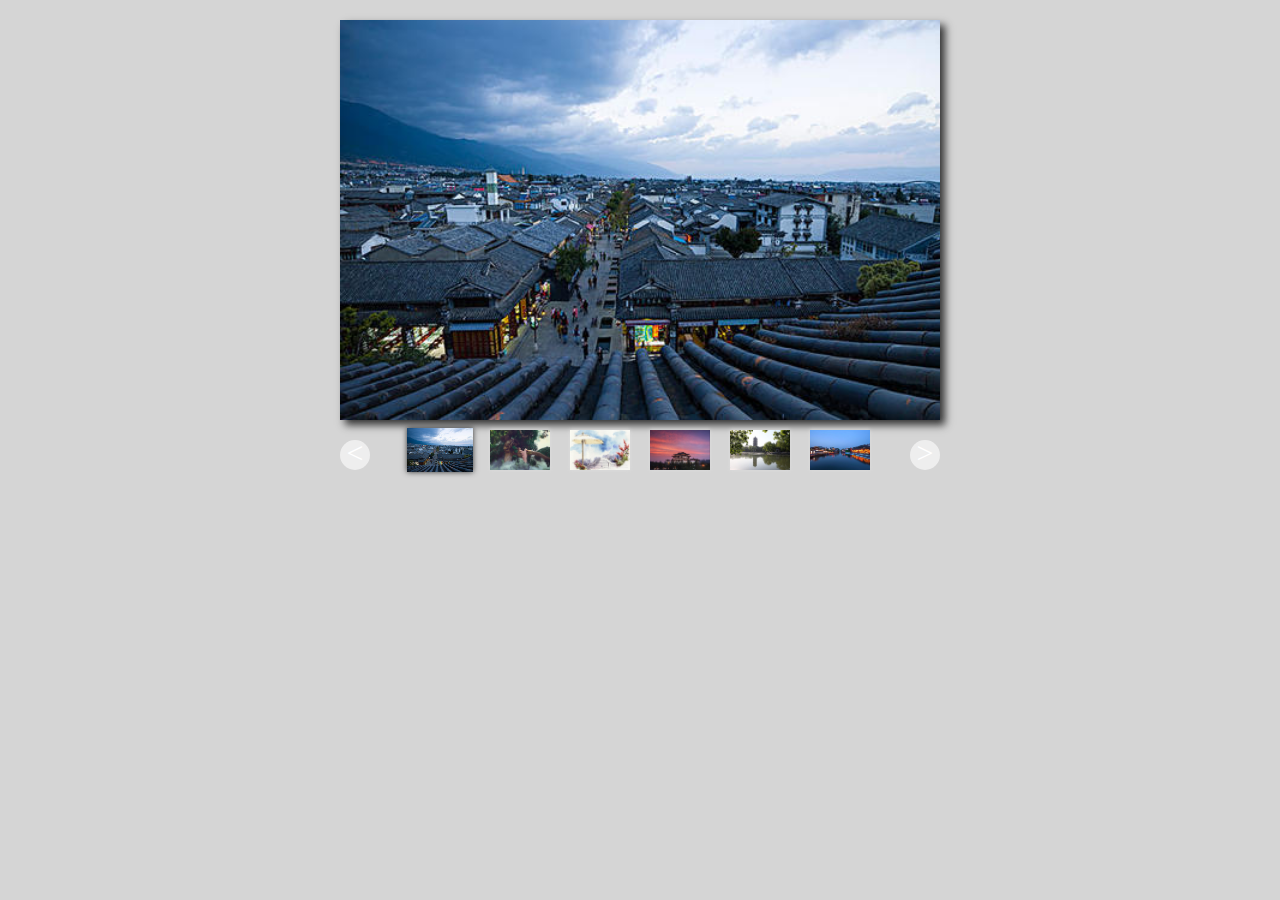
<file: 轮播图/index.html>
<!DOCTYPE html>
<html>

<head>
    <meta charset="UTF-8">
    <title>Document</title>
    <link rel="stylesheet" href="css/index.css" />
</head>

<body>
    <div class="tab">
        <div class="pic" id="pic">
            <div style="display: block;">
                <img src="img/1.jpg" alt="" style="width:600px;height:400px;">
            </div>
            <div>
                <img src="img/2.jpg" alt="" style="width:600px;height:400px;">
            </div>
            <div>
                <img src="img/3.jpg" alt="" style="width:600px;height:400px;">
            </div>
            <div>
                <img src="img/4.jpg" alt="" style="width:600px;height:400px;">
            </div>
            <div>
                <img src="img/5.jpg" alt="" style="width:600px;height:400px;">
            </div>
            <div>
                <img src="img/6.jpg" alt=""style="width:600px;height:400px;">
            </div>
        </div>
        <div class="pic1" id="pic1" style="display: none;">
        	<div style="display: block;">
                <img src="img/1.jpg" alt=""style="width:700px;height:500px;">
            </div>
            <div>
                <img src="img/2.jpg" alt="" style="width:700px;height:500px;">
            </div>
            <div>
                <img src="img/3.jpg" alt="" style="width:700px;height:500px;">
            </div>
            <div>
                <img src="img/4.jpg" alt="" style="width:700px;height:500px;">
            </div>
            <div>
                <img src="img/5.jpg" alt="" style="width:700px;height:500px;">
            </div>
            <div>
                <img src="img/6.jpg" alt="" style="width:700px;height:500px;">
            </div>
        </div>
         <div class="num" id="num">
            <a href="#" class="active"> <img src="img/1.jpg" alt="" style="width:60px;height:40px;"></a>
            <a href="#"><img src="img/2.jpg" alt="" style="width:60px;height:40px;"></a>
            <a href="#"><img src="img/3.jpg" alt="" style="width:60px;height:40px;"></a>
            <a href="#"><img src="img/4.jpg" alt="" style="width:60px;height:40px;"></a>
            <a href="#"><img src="img/5.jpg" alt="" style="width:60px;height:40px;"></a>
            <a href="#"><img src="img/6.jpg" alt="" style="width:60px;height:40px;"></a>
        </div>
        <div class="control">
            <span id="l">&lt;</span>
            <span id="r">&gt;</span>
        </div>
        </div>
    </div>
    <script>
        var num = document.getElementById('num');
        var pics = document.getElementById('pic');
        var 左 = document.getElementById('l');
        var 右 = document.getElementById('r');
        var as = num.getElementsByTagName('a'); //5
        var picdiv = pics.getElementsByTagName('div'); //5
        var picd = document.getElementById('pic1');
        var picb = picd.getElementsByTagName('div');

        var 数字 = 0;
        var timer = null;
        //定时器
        clearInterval(timer);
        timer = setInterval(moveRight,2000);
        for(var o=0;o<picdiv.length;o++){
            picdiv[o].onmouseover = function(){
                clearInterval(timer);
            }
            picdiv[o].onmouseout = function(){
                clearInterval(timer);
                timer = setInterval(moveRight,2000);
            }
        }
        function moveRight(){
            数字++;
            if(数字 == as.length){
                数字 = 0;
            }
            for (var j = 0; j < as.length; j++) {
                as[j].className = '';
                picdiv[j].style.display = 'none';
                picb[j].style.display = 'none';
            }
            as[数字].className = 'active';
            picdiv[数字].style.display = 'block';
            picb[数字].style.display = 'block';
        }

        //点击右
        右.onclick = function () {
            数字++; 
            //判断是否在合理范围里
            if(数字 == as.length){
                数字 = 0;
            }
            for (var j = 0; j < as.length; j++) {
                as[j].className = '';
                picdiv[j].style.display = 'none';
                picb[j].style.display = 'none';
            }
            as[数字].className = 'active';
            picdiv[数字].style.display = 'block';
             picb[数字].style.display = 'block';
        }


        //点击左
        左.onclick = function () {
            数字--;
            if(数字 == -1){
                数字 = picdiv.length-1;
            }
            for (var j = 0; j < as.length; j++) {
                as[j].className = '';
                picdiv[j].style.display = 'none';
                  picb[j].style.display = 'none';
            }
            as[数字].className = 'active';
            picdiv[数字].style.display = 'block';
            picb[数字].style.display = 'block';
        }

        //点击数字按钮(只改自己的样式)
        for (var i = 0; i < as.length; i++) {
            //i = 0 1 2 3 4
            // picdiv[i]==? 数字
            //众所周知
            //as[0].给它一个属性值 = 0
            //as[1].给它一个属性值 = 1
            //as[2].给它一个属性值 = 2
            //as[3].给它一个属性值 = 3
            //as[4].给它一个属性值 = 4
            as[i].setAttribute('z', i); // z = i
            as[i].onclick = function () {
                for (var j = 0; j < as.length; j++) {
                    as[j].className = '';
                    picdiv[j].style.display = 'none';
                     picb[j].style.display = 'none';
                }
                this.className = 'active';
                //div[z的值 当前的a=this.getAttribute('z')]
                picdiv[this.getAttribute('z')].style.display = 'block';
                数字 =this.getAttribute('z');
                   picb[this.getAttribute('z')].style.display = 'block';
                数字 =this.getAttribute('z');
            }
        }
        
          pic.onmouseover = function(){
             picd.style.display = 'block';
          }
          pic.onmouseout = function(){
             picd.style.display = 'none';
          }
    </script>
</body>

</html>
</file>
<file: 轮播图/css/index.css>
* {
            margin: 0;
            padding: 0;
        }

        body {
            background-color: #d5d5d5;
        }

        .tab {
            width: 600px;
            height: 400px;
            margin: 20px auto;
            position: relative;
            box-shadow: 5px 5px 8px #333;
        }

        .pic {
            width: 600px;
            height: 400px;
        }

        .pic>div {
            display: none;
        }
        .pic1{
        	position: absolute;
        	top:0px;
        	left:600px;
        }
         .pic1>div {
            display: none;
        }
        .num {
            position: absolute;
            width: 500px;
            right: 50px;
           margin-top:10px;
           z-index: 50;
        }

        .num a {
        	width:60px;
        	height:40px;
            text-decoration: none;
            text-align: center;
            font-size: 13px;
            display: inline-block;
            background-color: #222;
            color: white;
            box-shadow: 0 0 4px #ddd;
            float: left;
            margin-left:20px;
        }

        .control {
            color: white;
            font-size:30px;
            width: 100%;
            position: absolute;
            z-index: 30px;
            top: 410px;
            overflow: hidden;
            margin-top:10px;
        }

        .control span {
            display: block;
            width: 30px;
            height:30px;
            border-radius: 50%;
            text-align: center;
            line-height:25px;
            cursor: pointer;
            background-color: rgba(255, 255, 255, 0.6);
            
        }

        .control span:nth-child(1) {
            float: left;
         
        }

        .control span:nth-child(2) {
            float: right;
        }

        .num .active {
            background-color: #bbb;
            box-shadow: 0 0 5px #333;
            transform: scale(1.1);
            color: #222;
            font-weight: 600;
        }
</file>
